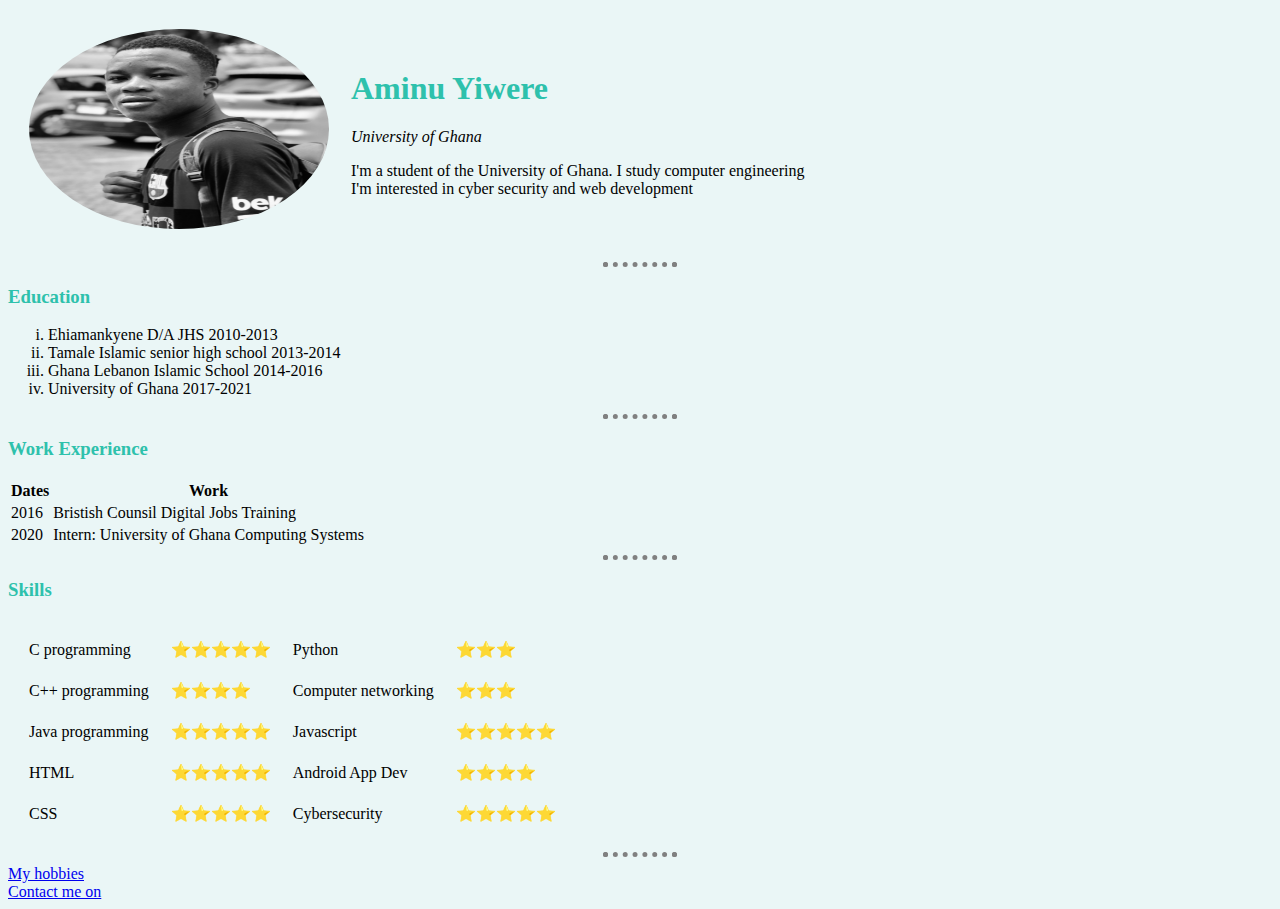
<file: index.html>
<!DOCTYPE html>
<html lang="en">
<head>
    <meta charset="UTF-8">
    <meta name="viewport" content="width=device-width, initial-scale=1.0">
    <title>Aminu Yiwere</title>
    <link rel="stylesheet" href="css/styles.css">
</head>

<body>
    <table cellspacing = "20">
        <tr>
            <td> <img src="images/amin.png" alt="Aminu Yiwere's Profile" width="300" height="200"></td>
            <td><h1>Aminu Yiwere</h1>
                <p><em>University of Ghana</em></p>
                <p>I'm a student of the University of Ghana. I study computer engineering <br> I'm interested in cyber security and web development</p></td>
        </tr>
    </table>
   
    <hr>
    <h3>Education</h3>
    <ol type="i">
        <li>Ehiamankyene D/A JHS 2010-2013</li>
        <li>Tamale Islamic senior high school 2013-2014</li>
        <li>Ghana Lebanon Islamic School 2014-2016</li>
        <li>University of Ghana 2017-2021</li>
    </ol>
     <hr>
    <h3>Work Experience</h3>
    <table>
        <thead>
            <th>Dates</th>
            <th>Work</th>
        </thead>
        <tbody>
            <tr>
                <td>2016</td>
                <td>Bristish Counsil Digital Jobs Training</td>
            </tr>
            <tr>
                <td>2020</td>
                <td>Intern: University of Ghana Computing Systems</td>
            </tr>
        </tbody>
    </table>

    <hr>
   

    <h3>Skills</h3>
    <table cellspacing = "20">
        <!-- <thead>
            <th>Skill type</th>
            <th>Rating</th>
        </thead> -->
        <tbody>
            <tr>
                <td>C programming</td>
                <td>⭐⭐⭐⭐⭐</td>
                <td>Python</td>
                <td>⭐⭐⭐</td>
                
            </tr>
            <tr>
                <td>C++ programming</td>
                <td>⭐⭐⭐⭐</td>
                <td>Computer networking</td>
                <td>⭐⭐⭐</td>
            </tr>
            <tr>
                <td>Java programming</td>
                <td>⭐⭐⭐⭐⭐</td>
                <td>Javascript</td>
                <td>⭐⭐⭐⭐⭐</td>
            </tr>
            <tr>
                <td>HTML</td>
                <td>⭐⭐⭐⭐⭐</td>
                <td>Android App Dev</td>
                <td>⭐⭐⭐⭐</td>

            </tr>
            <tr>
                <td>CSS</td>
                <td>⭐⭐⭐⭐⭐</td>
                <td>Cybersecurity</td>
                <td>⭐⭐⭐⭐⭐</td>
            </tr>
        </tbody>
    </table>
    <hr>
    <a href="hobbies.html">My hobbies</a>
    <br>
    <a href="contact.html">Contact me on</a>
    
</body>
</html>
</file>
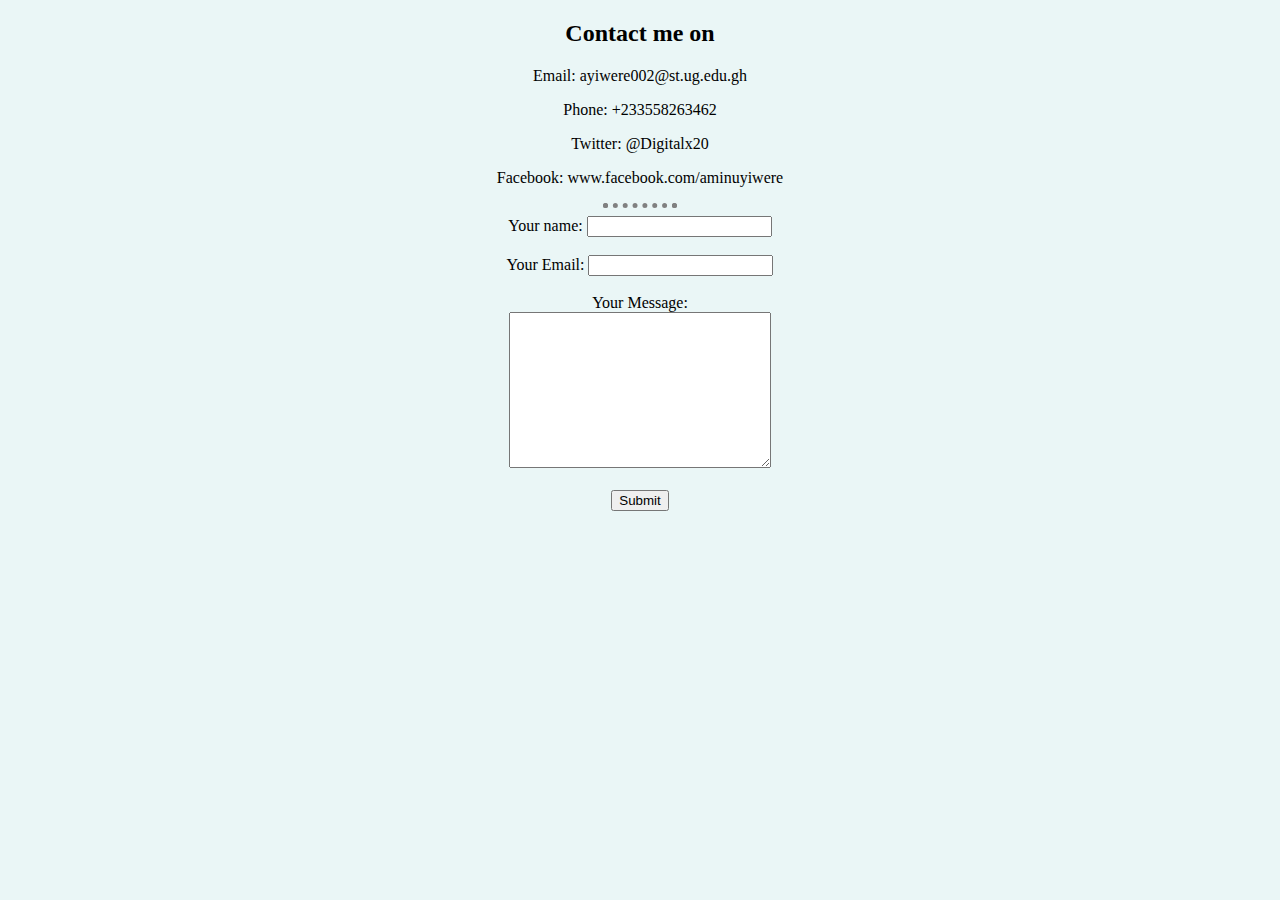
<file: contact.html>
<!DOCTYPE html>
<html lang="en">
<head>
    <meta charset="UTF-8">
    <meta name="viewport" content="width=device-width, initial-scale=1.0">
    <link rel="stylesheet" href="css/styles.css">
    <title>Contact</title>
</head>
<body>
<center>
    <h2>Contact me on</h2>
    <p>Email: ayiwere002@st.ug.edu.gh</p>
    <p>Phone: +233558263462</p>
    <p>Twitter: @Digitalx20</p>
    <p>Facebook: www.facebook.com/aminuyiwere</p>
    <hr size="3">

    <form action="mailto:yiwereamin@gmail.com">
        <label>Your name:</label>
        <input type="text" name="yourName"><br><br>
        <label>Your Email:</label>
        <input type="email" name="yourEmail"><br><br>
        <label>Your Message:</label><br>
        <textarea name="yourMessage" id="" cols="30" rows="10"></textarea><br><br>
        <input type="submit" name = "Submint">
    </form>
</center>
</body>
</html>
</file>
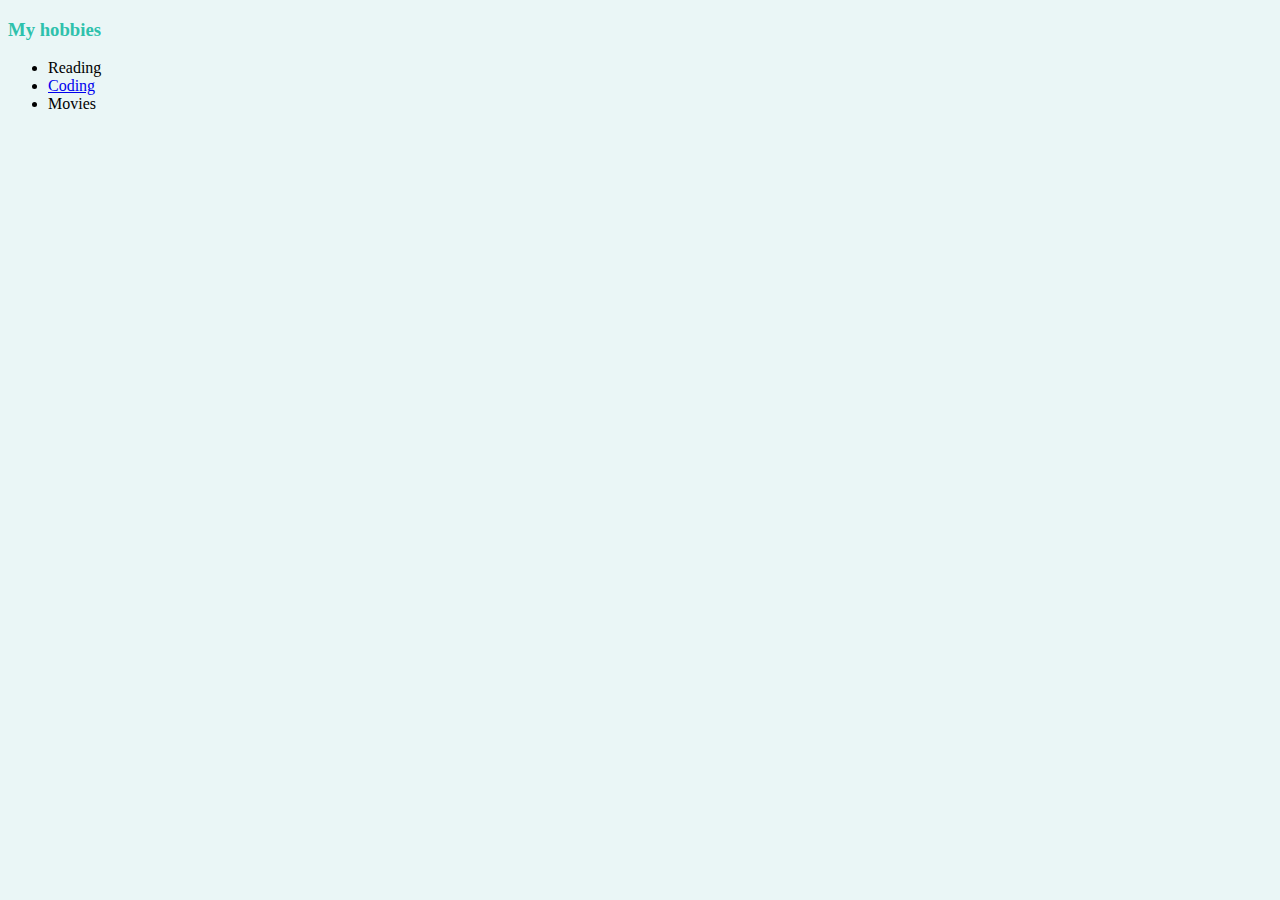
<file: hobbies.html>
<!DOCTYPE html>
<html lang="en">
<head>
    <meta charset="UTF-8">
    <meta name="viewport" content="width=device-width, initial-scale=1.0">
    <link rel="stylesheet" href="css/styles.css">
    <title>Hobbies</title>
</head>
<body>
    <h3>My hobbies</h3>
    <ul>
        <li>Reading</li>
        <li><a href="index.html">Coding</a></li>
        <li>Movies</li>
    </ul>
</body>
</html>
</file>
<file: css/styles.css>
body {
    background-color: #EAF6F6;
}

h1{
    color:#2ec1ac;
}
h3{
    color: #2ec1ac;
}
hr{

   border-style: dotted ;
   border-top: 1px white;
   height:0px;
   width: 5%;
   border-color: grey;

   border-width: 5px;
}

img{
    border-radius: 100%;
}
</file>
